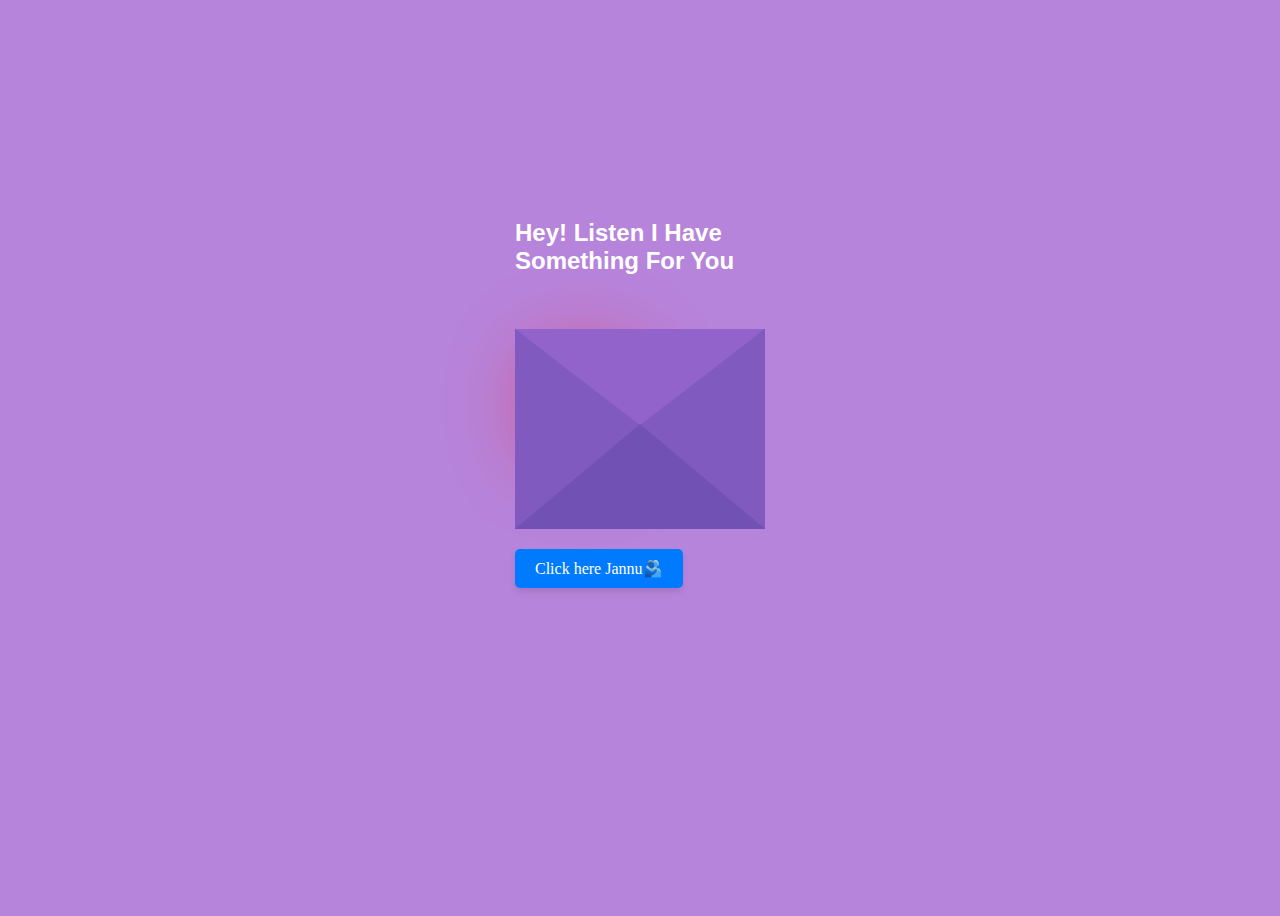
<file: index.html>
<!DOCTYPE html>
<html lang="en">
  <head>
    <meta charset="UTF-8" />
    <meta name="viewport" content="width=device-width, initial-scale=1.0" />
    <title>untoldcoding</title>
    <link rel="stylesheet" href="style3.css" />
  </head>
  <body>
    <div class="envelope">
      <div class="back"></div>
      <div class="letter">
        <div class="heart"></div>
        <div class="text">
          <p>
            I want to say <br />
            many thinks but, <br />
            i can't express so i made <br />
            this for you 
        </p>
        </div>
      </div>
      <a href="new.html" class="button">Click here Jannu🫂</a>
      <div class="front"></div>
      <div class="top"></div>
      <div class="shadow"></div>
      <div class="text1">
        <h2>Hey! Listen I Have Something For You</h2>
      </div>
    </div>
  </body>
</html>
</file>
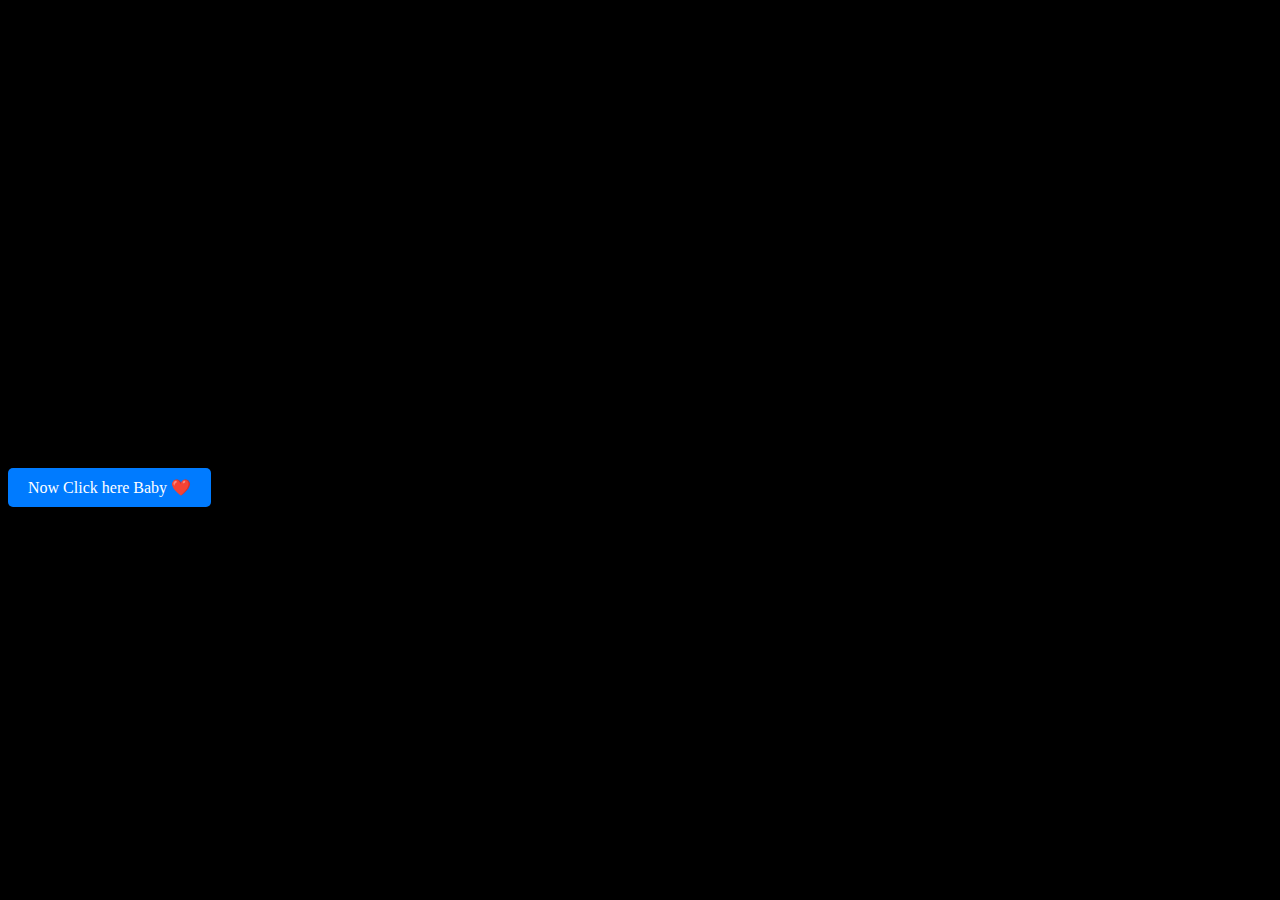
<file: new.html>
<!DOCTYPE html>
<html lang="en">
  <head>
    <meta charset="UTF-8" />
    <meta name="viewport" content="width=device-width, initial-scale=1.0" />
    <title>untoldcoding</title>
    <link rel="stylesheet" href="new.css" />
  </head>
  <body>
    <section class="animation-box">
      <div class="first-text">When I'm with you, everything feels right.</div>
      <div class="second-text">
        My favorite part of every day is the time I get to spend with you.
      </div>
      <div class="third-text">I love seeing you blush.</div>
      <div class="fourth-text">
        Now that I've found you, I'm never going to let you go
      </div>
      <div class="fifth-text">
        Whenever I count my blessings, you are at the top of my list.
      </div>
    </section>
    <a href="new2.html" class="button">Now Click here Baby ❤️</a>
  </body>
</html>
</file>
<file: style3.css>
body {
    display: flex;
    align-items: center;
    justify-content: center;
    height: 100vh;
    background: #b784db;
  }
  .envelope {
    position: relative;
    cursor: pointer;
  }
  
  .back {
    position: relative;
    width: 250px;
    height: 200px;
    background: #6247aa;
  }
  .front {
    position: absolute;
    border-right: 130px solid #815ac0;
    border-top: 100px solid transparent;
    border-bottom: 100px solid transparent;
    height: 0;
    width: 0;
    top: 0;
    left: 120px;
    z-index: 3;
  }
  .front:before {
    content: "";
    position: absolute;
    border-left: 130px solid #815ac0;
    border-top: 100px solid transparent;
    border-bottom: 100px solid transparent;
    height: 0;
    width: 0;
    top: -100px;
    left: -120px;
  }
  .front:after {
    content: "";
    position: absolute;
    border-bottom: 105px solid #7251b5;
    border-left: 125px solid transparent;
    border-right: 125px solid transparent;
    height: 0;
    width: 0;
    top: -5px;
    left: -120px;
  }
  .top {
    position: absolute;
    border-top: 105px solid #9163cb;
    border-left: 125px solid transparent;
    border-right: 125px solid transparent;
    height: 0;
    width: 0;
    top: 0;
    transform-origin: top;
    transition: 0.4s;
  }
  .envelope:hover .top {
    transform: rotateX(160deg);
  }
  .letter {
    position: absolute;
    background: white;
    width: 230px;
    height: 180px;
    top: 10px;
    left: 10px;
    transition: 0.2s;
  }
  .envelope:hover .letter {
    transform: translateY(-100px);
    z-index: 2;
  }
  .text1 {
    position: absolute;
    color: white;
    font-family: sans-serif;
    top: -50%;
  }
  .text {
    text-align: center;
    font-size: 11px;
    font-family: Arial, Helvetica, sans-serif;
    margin-top: 20px;
    font-weight: bold;
    color: black;
    position: relative;
    top: -20px;
    left: 20px;
  }
  
  /*---heart -----*/
  .heart {
    background-color: red;
    height: 70px;
    width: 70px;
    position: relative;
    top: 20px;
    left: 20px;
    transform: rotate(-45deg);
    box-shadow: -5px 10px 90px red;
    animation: untoldcoding 0.8s linear infinite;
  }
  
  @keyframes untoldcoding {
    0% {
      transform: rotate(-45deg) scale(1.05);
    }
    70% {
      transform: rotate(-45deg) scale(1);
    }
    100% {
      transform: rotate(-45deg) scale(0.8);
    }
  }
  .heart:before {
    content: "";
    position: absolute;
    height: 70px;
    width: 70px;
    background-color: red;
    top: -40px;
    border-radius: 50px;
  }
  .heart:after {
    content: "";
    position: absolute;
    height: 70px;
    width: 70px;
    background-color: red;
    right: -40px;
    border-radius: 50px;
  }

  .button {
    display: inline-block; /* Makes the link behave like a button */
    padding: 10px 20px; /* Vertical and horizontal padding */
    margin-top: 20px; /* Space above the button */
    background-color: #007BFF; /* Primary blue color */
    color: white; /* Text color */
    text-decoration: none; /* Remove underline from the link */
    border-radius: 5px; /* Rounded corners */
    font-size: 16px; /* Font size */
    transition: background-color 0.3s, transform 0.2s; /* Smooth transition for hover effects */
    box-shadow: 0 4px 6px rgba(0, 0, 0, 0.1); /* Subtle shadow for depth */
}

.button:hover {
    background-color: #0056b3; /* Darker shade on hover */
    transform: translateY(-2px); /* Slight lift effect on hover */
}

.button:active {
    background-color: #004494; /* Even darker shade when clicked */
    transform: translateY(0); /* Reset lift effect */
}
</file>
<file: new.css>
body {
    font-style: Arial;
    background: black;
  }
  
  .animation-box {
    width: 75%;
    height: 27.5rem;
    background-color: rgb(0, 0, 0);
    margin: 0 auto;
    overflow: hidden;
    position: relative;
  }
  
  .animation-container {
    width: 1000rem;
    height: 30rem;
  }
  
  .first-text {
    font-size: 4.4rem;
    position: absolute;
    left: 2.5rem;
    top: 5rem;
    opacity: 0;
    animation-name: topFadeOut;
    animation-duration: 5s;
    color: white;
  }
  
  .second-text {
    font-size: 3.4rem;
    position: absolute;
    top: 8.5rem;
    opacity: 0;
    animation-name: rightFadeInOut;
    animation-delay: 3s;
    animation-duration: 6s;
    color: #ccc;
  }
  
  .third-text {
    transform: rotate(-90deg);
    font-size: 2rem;
    position: absolute;
    left: 45%;
    top: 45%;
    opacity: 0;
    animation-name: topFadeOutVertical;
    animation-delay: 7.5s;
    animation-duration: 6s;
    color: #a3ddf0;
    white-space: nowrap;
  }
  
  .fourth-text {
    font-size: 3.4rem;
    position: absolute;
    top: 10.5rem;
    left: 10%;
    opacity: 0;
    color: #f0a3be;
    animation-name: fadeInOut;
    animation-delay: 8.5s;
    animation-duration: 9s;
  }
  
  .fifth-text {
    font-size: 5rem;
    position: absolute;
    left: 5%;
    bottom: 25%;
    opacity: 0;
    color: #f0eba3;
    animation-name: bottomFadeOut;
    animation-delay: 10s;
    animation-duration: 9s;
  }
  
  @keyframes topFadeOut {
    0% {
      position: absolute;
      top: -3rem;
      opacity: 0;
    }
  
    75% {
      position: absolute;
      top: 25%;
      opacity: 1;
    }
  
    100% {
      opacity: 0;
    }
  }
  
  @keyframes bottomFadeOut {
    0% {
      position: absolute;
      bottom: -5rem;
      opacity: 0;
    }
  
    75% {
      position: absolute;
      bottom: 25%;
      opacity: 1;
    }
  
    100% {
      opacity: 0;
    }
  }
  
  @keyframes topFadeOutVertical {
    0% {
      position: absolute;
      top: -3rem;
      opacity: 0;
    }
  
    75% {
      position: absolute;
      top: 45%;
      opacity: 1;
    }
  
    100% {
      opacity: 0;
    }
  }
  
  @keyframes rightFadeInOut {
    0% {
      position: absolute;
      right: -3rem;
      opacity: 0;
    }
  
    75% {
      position: absolute;
      right: 10rem;
      opacity: 1;
    }
  
    100% {
      opacity: 0;
      right: 10rem;
    }
  }
  
  @keyframes fadeInOut {
    0% {
      opacity: 0;
    }
  
    45% {
      opacity: 1;
    }
  
    100% {
      opacity: 0%;
    }
  }
  .button {
    display: inline-block; /* Makes the link behave like a button */
    padding: 10px 20px; /* Vertical and horizontal padding */
    margin-top: 20px; /* Space above the button */
    background-color: #007BFF; /* Primary blue color */
    color: white; /* Text color */
    text-decoration: none; /* Remove underline from the link */
    border-radius: 5px; /* Rounded corners */
    font-size: 16px; /* Font size */
    transition: background-color 0.3s, transform 0.2s; /* Smooth transition for hover effects */
    box-shadow: 0 4px 6px rgba(0, 0, 0, 0.1); /* Subtle shadow for depth */
}

.button:hover {
    background-color: #0056b3; /* Darker shade on hover */
    transform: translateY(-2px); /* Slight lift effect on hover */
}

.button:active {
    background-color: #004494; /* Even darker shade when clicked */
    transform: translateY(0); /* Reset lift effect */
}
</file>
